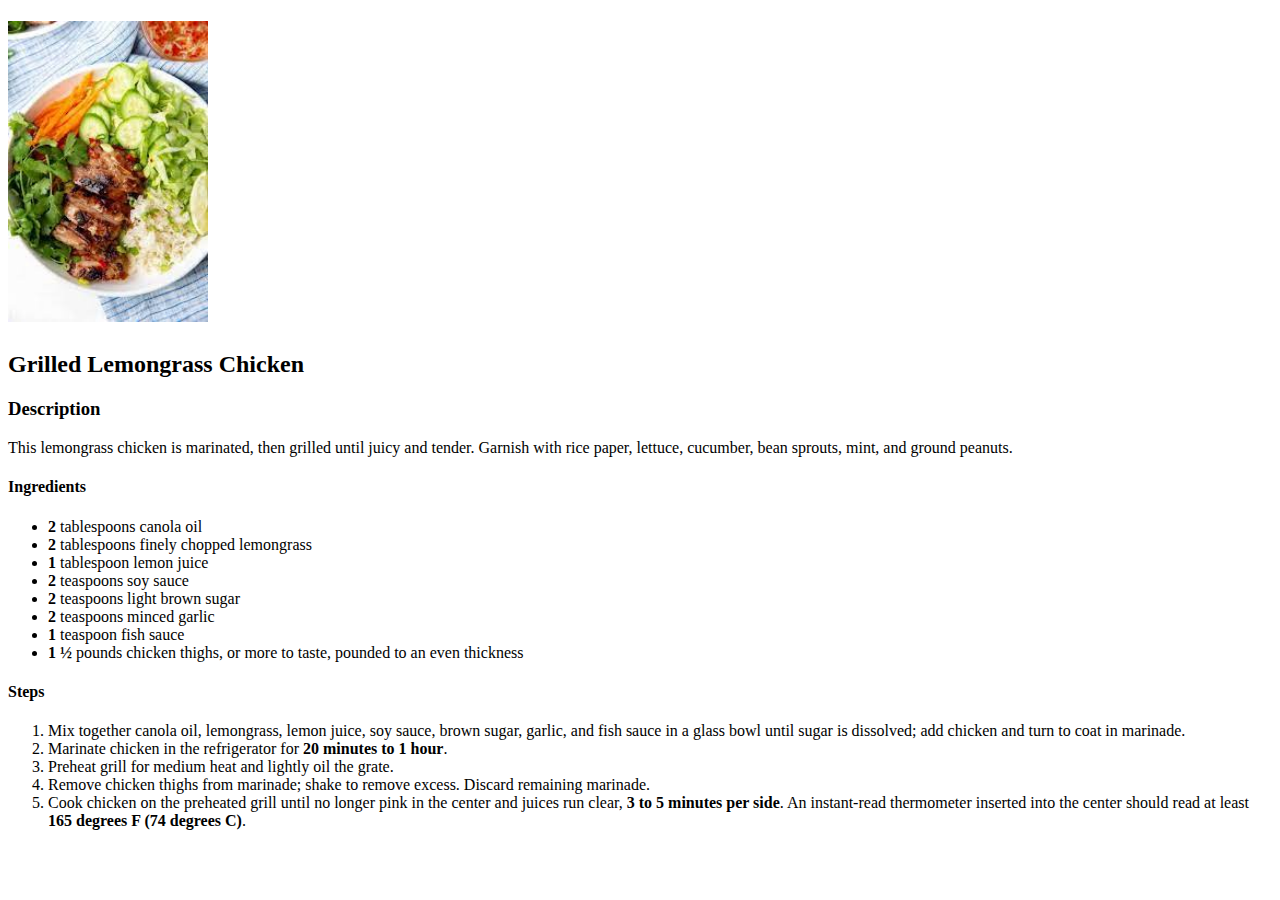
<file: recipes/lgrass-chicken.html>
<!DOCTYPE html>
<html lang="en">
<head> 
    <meta charset="UTF-8">
    <title>Grilled Lemongrass Chicken</title>
</head>
<body>
    <h1> <img src="../img/lgrass.jpeg" width="200" alt="Grilled chicken lemongrass"></h1>
    <h2>Grilled Lemongrass Chicken</h2>
    <h3>Description</h3>
        <p>This lemongrass chicken is marinated, 
            then grilled until juicy and tender. 
            Garnish with rice paper, lettuce, cucumber, 
            bean sprouts, mint, and ground peanuts.</p>
    <h4>Ingredients</h4>
            <ul>
                <li><strong>2</strong> tablespoons canola oil</li>

                <li><strong>2</strong> tablespoons finely chopped lemongrass</li>
                
                <li><strong>1</strong> tablespoon lemon juice</li>
                
                <li><strong>2</strong> teaspoons soy sauce</li>
                
                <li><strong>2</strong> teaspoons light brown sugar</li>
                
                <li><strong>2</strong> teaspoons minced garlic</li>
                
                <li><strong>1</strong> teaspoon fish sauce</li>
                
                <li><strong>1</strong> <strong>½</strong> pounds chicken thighs, or more to taste, pounded to an even thickness</li>
            </ul>
    <h4>Steps</h4>
            <ol>
                <li> Mix together canola oil, lemongrass, 
                    lemon juice, soy sauce, brown sugar, 
                    garlic, and fish sauce in a glass 
                    bowl until sugar is dissolved; 
                    add chicken and turn to coat in marinade.</li>
                <li> Marinate chicken in the refrigerator for <strong>20 minutes to 1 hour</strong>.</li>
                <li> Preheat grill for medium heat and lightly oil the grate.</li>
                <li> Remove chicken thighs from marinade; shake to remove excess. Discard remaining marinade.</li>
                <li> Cook chicken on the preheated grill until no longer pink in the center and juices run clear, <strong>3 to 5 minutes per side</strong>. 
                    An instant-read thermometer inserted into the center should read at least <strong>165 degrees F (74 degrees C)</strong>. </li>
            </ol>
  
</body>

</html>
</file>
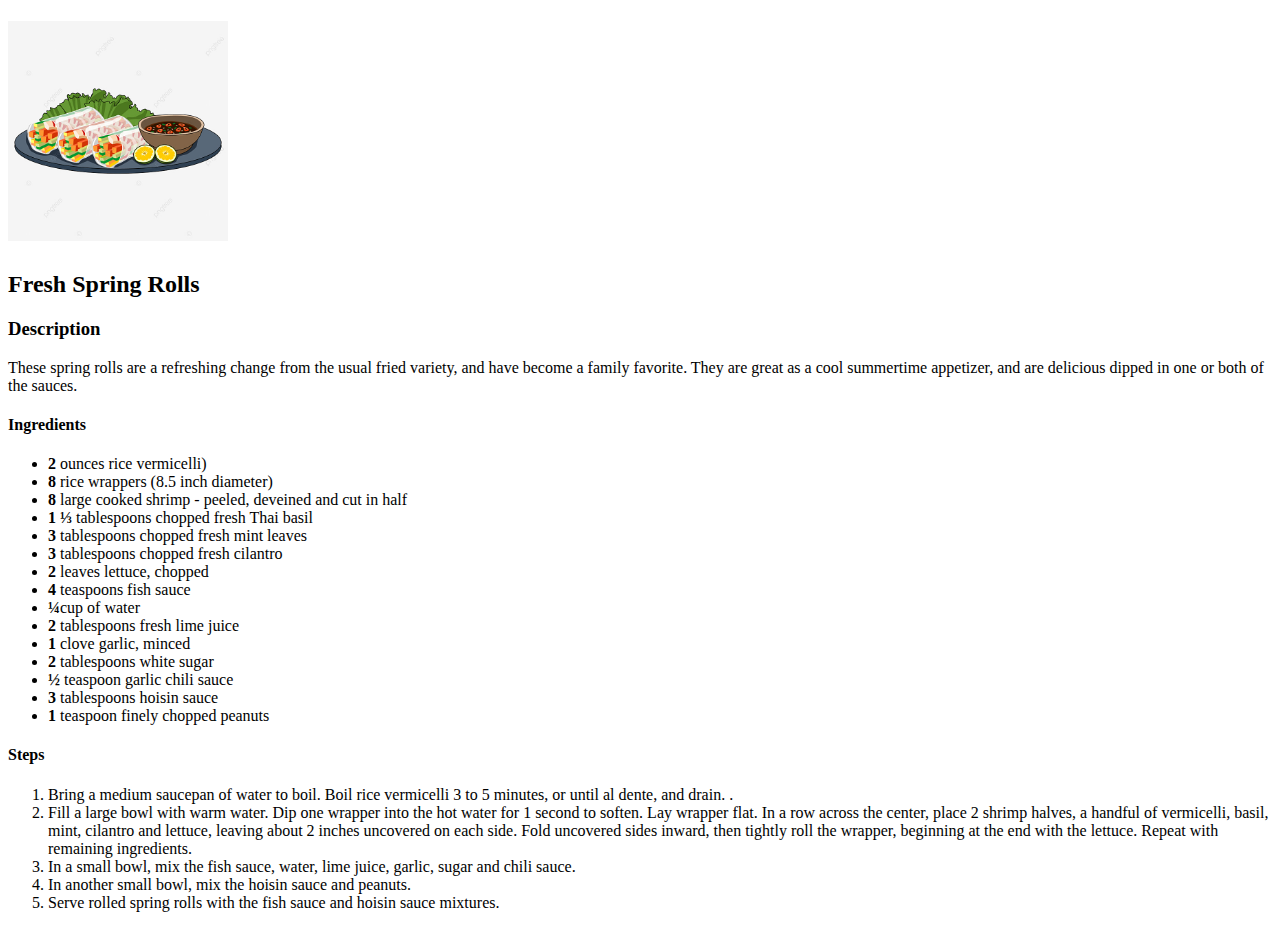
<file: recipes/springroll.html>
<!DOCTYPE html>
<html lang="en">
<head> 
    <meta charset="UTF-8">
    <title>Fresh Spring Rolls</title>
</head>
<body>
    <h1><img src="../img/springroll.jpg" width="220" alt="Fresh spring roll"></h1>
    <h2>Fresh Spring Rolls</h2>
    <h3>Description</h3>
    <p> These spring rolls are a refreshing change from the usual fried variety, and have become a family favorite. 
        They are great as a cool summertime appetizer,
        and are delicious dipped in one or both of the sauces.</p>
<h4>Ingredients</h4>
        <ul>
            <li><strong>2</strong> ounces rice vermicelli)</li>

            <li><strong>8</strong> rice wrappers (8.5 inch diameter)</li>
            
            <li><strong>8</strong> large cooked shrimp - peeled, deveined and cut in half</li>
            
            <li><strong>1 ⅓</strong> tablespoons chopped fresh Thai basil</li>
            
            <li><strong>3</strong> tablespoons chopped fresh mint leaves</li>
            
            <li><strong>3</strong> tablespoons chopped fresh cilantro</li>
            
            <li><strong>2</strong> leaves lettuce, chopped</li>

            <li><strong>4</strong> teaspoons fish sauce</li>
            
            <li><strong>¼</strong>cup of water</li>

            <li><strong>2</strong> tablespoons fresh lime juice</li>

            <li><strong>1</strong>  clove garlic, minced</li>

            <li><strong>2</strong> tablespoons white sugar</li>

            <li><strong>½</strong> teaspoon garlic chili sauce</li>

            <li><strong>3</strong> tablespoons hoisin sauce</li>

            <li><strong>1</strong> teaspoon finely chopped peanuts</li>
        </ul>
<h4>Steps</h4>
        <ol>
            <li> Bring a medium saucepan of water to boil. Boil rice vermicelli 3 to 5 minutes, or until al dente, and drain. </strong>. </li>
            <li> Fill a large bowl with warm water. 
                Dip one wrapper into the hot water for 1 second to soften. 
                Lay wrapper flat. In a row across the center, 
                place 2 shrimp halves, a handful of vermicelli, 
                basil, mint, cilantro and lettuce, 
                leaving about 2 inches uncovered on each side. 
                Fold uncovered sides inward, then tightly roll the wrapper,
                beginning at the end with the lettuce.
                Repeat with remaining ingredients. </li>
            <li> In a small bowl, mix the fish sauce, water, lime juice, garlic, sugar and chili sauce. </li>
            <li> In another small bowl, mix the hoisin sauce and peanuts. </li>
            <li> Serve rolled spring rolls with the fish sauce and hoisin sauce mixtures.</li>
        </ol>

</body>

</html>
</file>
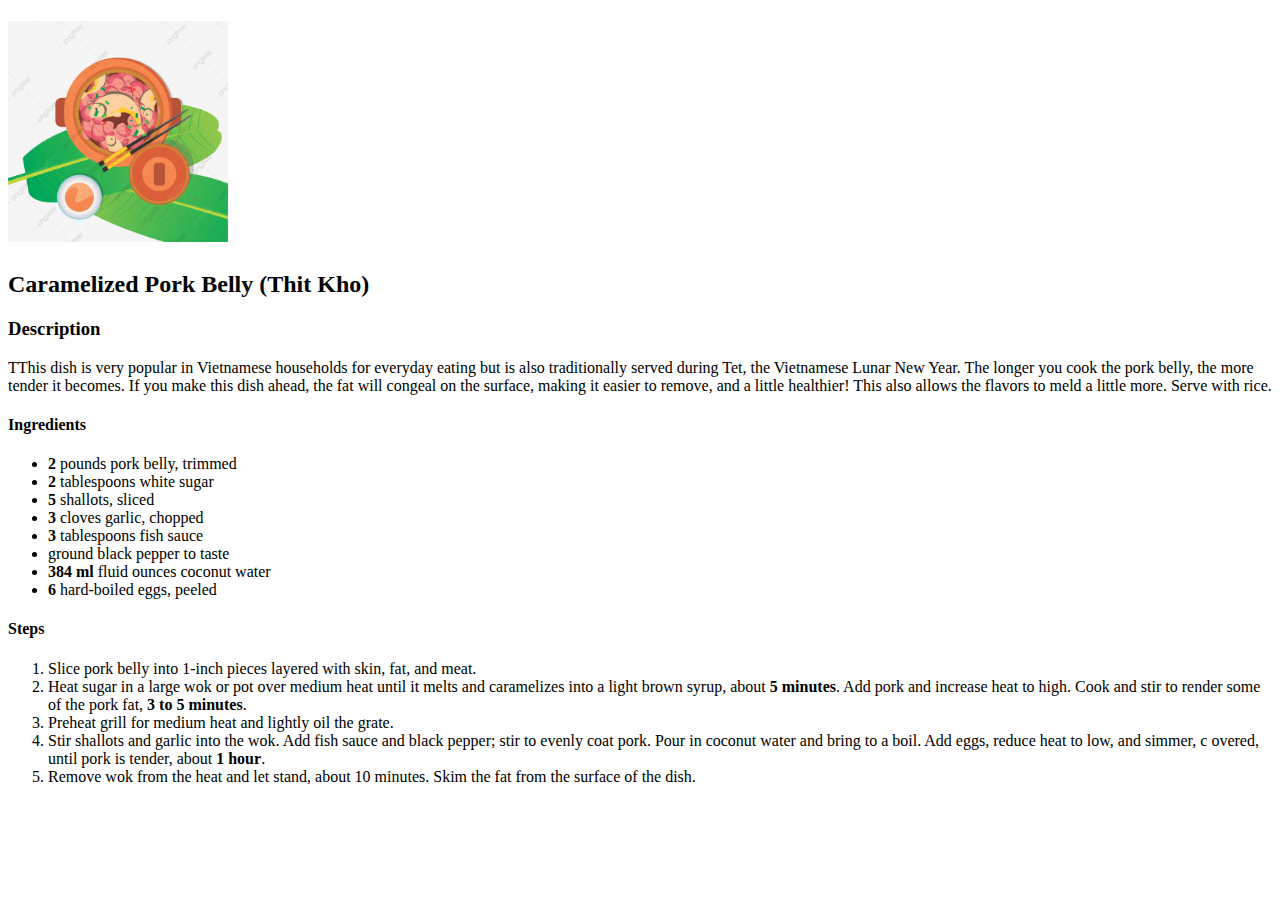
<file: recipes/thitkho.html>
<!DOCTYPE html>
<html lang="en">
<head> 
    <meta charset="UTF-8">
    <title>Thit Kho</title>
</head>
<body>
    <h1><img src="../img/thitkho.jpg" width="220" alt="Caramelized Pork thit kho"></h1>
    <h2>Caramelized Pork Belly (Thit Kho)</h2>
    <h3>Description</h3>
        <p>TThis dish is very popular in Vietnamese households for everyday eating but is also traditionally served during Tet, the Vietnamese Lunar New Year.
             The longer you cook the pork belly, the more tender it becomes. 
             If you make this dish ahead, the fat will congeal on the surface, making it easier to remove, and a little healthier! 
             This also allows the flavors to meld a little more. 
             Serve with rice.</p>
    <h4>Ingredients</h4>
            <ul>
                <li><strong>2</strong> pounds pork belly, trimmed</li>

                <li><strong>2</strong> tablespoons white sugar</li>
                
                <li><strong>5</strong> shallots, sliced</li>
                
                <li><strong>3</strong> cloves garlic, chopped</li>
                
                <li><strong>3</strong> tablespoons fish sauce</li>
                
                <li>ground black pepper to taste</li>
                
                <li><strong>384 ml</strong>  fluid ounces coconut water</li>
                
                <li><strong>6</strong>  hard-boiled eggs, peeled</li>
            </ul>
    <h4>Steps</h4>
            <ol>
                <li> Slice pork belly into 1-inch pieces layered with skin, fat, and meat. </li>
                <li>  Heat sugar in a large wok or pot over medium heat until it melts and caramelizes into a light brown syrup, about <strong>5 minutes</strong>.
                     Add pork and increase heat to high. Cook and stir to render some of the pork fat, <strong>3 to 5 minutes</strong>. </li>
                <li> Preheat grill for medium heat and lightly oil the grate.</li>
                <li> Stir shallots and garlic into the wok. Add fish sauce and black pepper; stir to evenly coat pork. 
                    Pour in coconut water and bring to a boil. 
                    Add eggs, reduce heat to low, and simmer, c
                    overed, until pork is tender, about <strong>1 hour</strong>. </li>
                <li> Remove wok from the heat and let stand, about 10 minutes. Skim the fat from the surface of the dish. </li>
            </ol>
  
</body>

</html>
</file>
